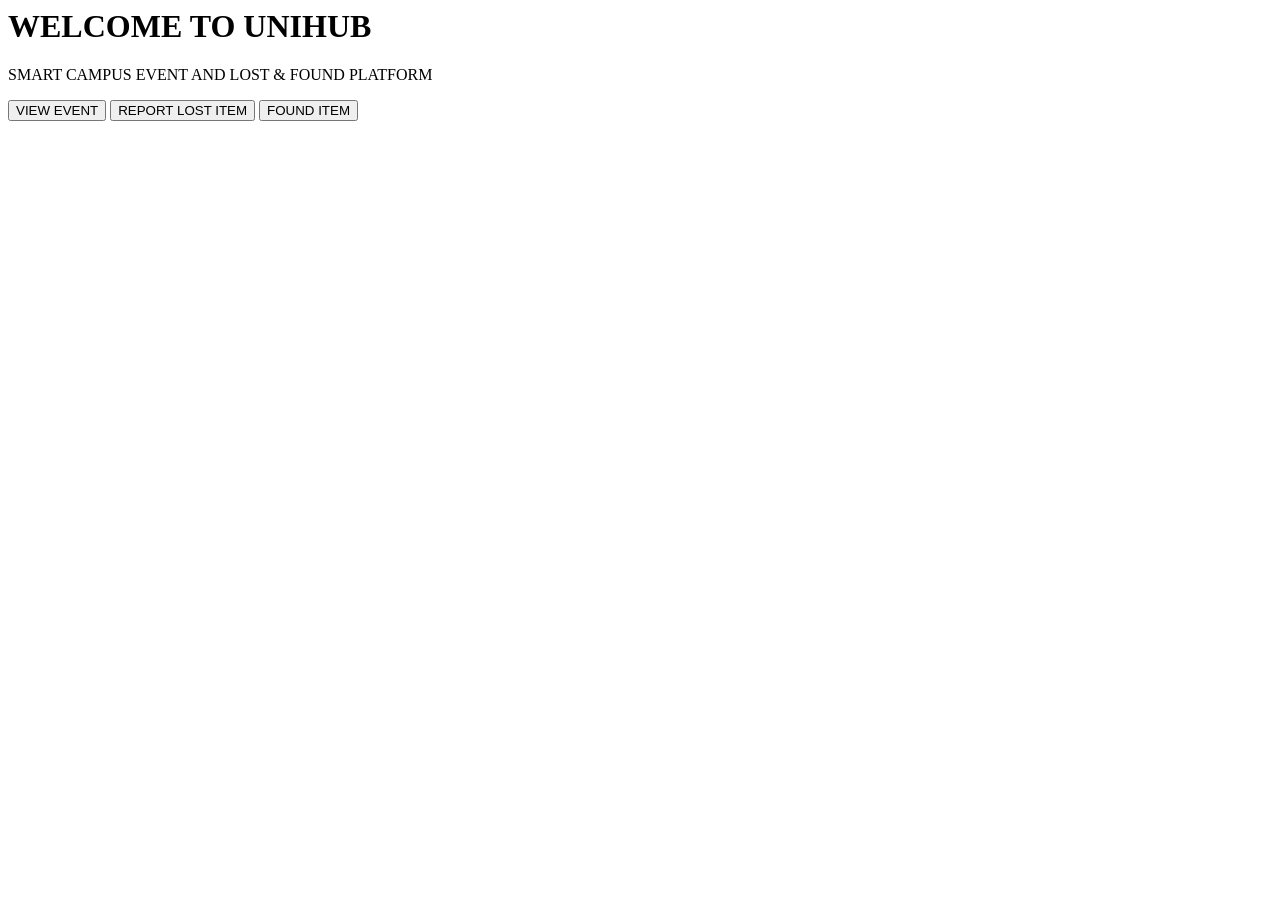
<file: frontend/index.html>
<!DOCTYPE html
<html>
<head>
   <title>UNIHUB</title>
</head>
<BODY>
  <H1>WELCOME TO UNIHUB</H1>
  <P>SMART CAMPUS EVENT AND LOST & FOUND PLATFORM</P>
  <BUTTON>VIEW EVENT</BUTTON>
  <BUTTON>REPORT LOST ITEM</BUTTON>
  <BUTTON>FOUND ITEM</BUTTON>
</BODY>
</HTML>
</file>
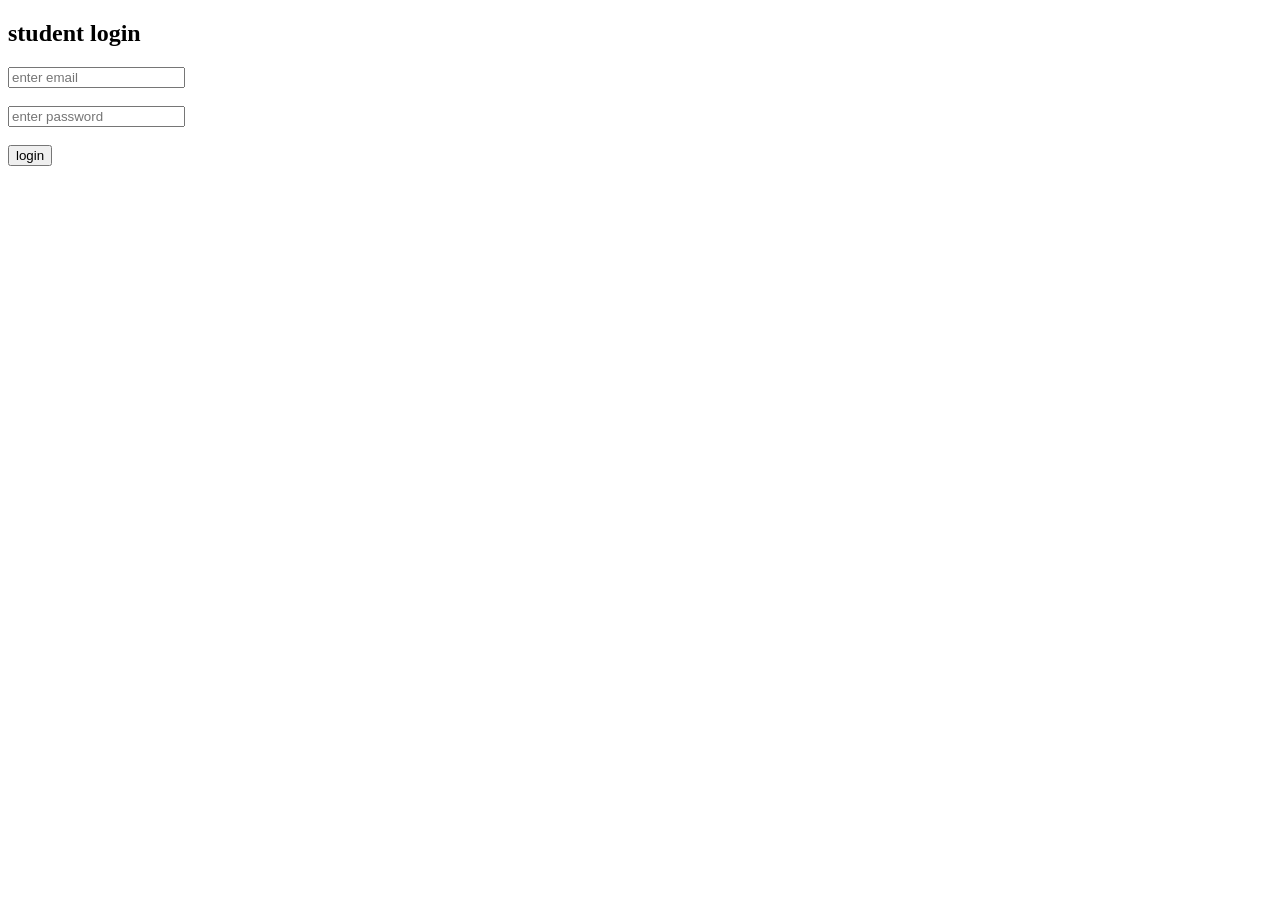
<file: FRONTEND/login.html>
<!doctype html>
<html>
<head>
  <title>unihub login</title>
</head>
<body>
<h2>student login</h2>
<input type="email"placeholder="enter email">
<br><br>
<input type="password" placeholder="enter password">
<br><br>
<button onclick="login()">login</button>
<script>
  function login (){
    alert("login feature coming soon")
  }
</script>
</body>
</html>
</file>
